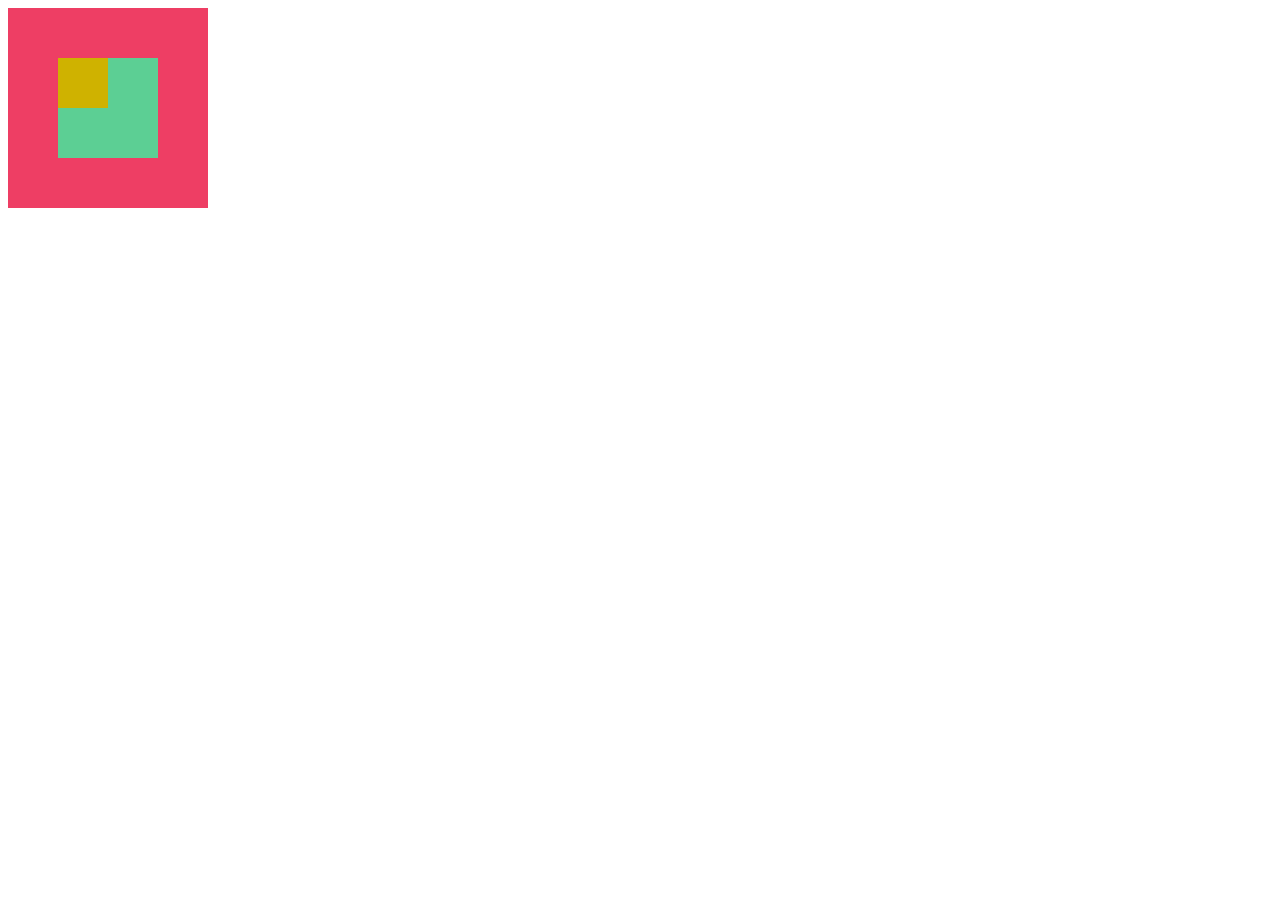
<file: parte1/index.html>
<!DOCTYPE html>
<html lang="en">
	<head>
		<meta charset="UTF-8">
		<title>Positioning</title>
		<link rel="stylesheet" type="text/css" href="css/main.css"></head>
	<body>

		<div class="uno"> 
			<div class="dos"> 
				<div class="tres"></div> 
			</div> 
		</div>
		
	</body>
</html>
</file>
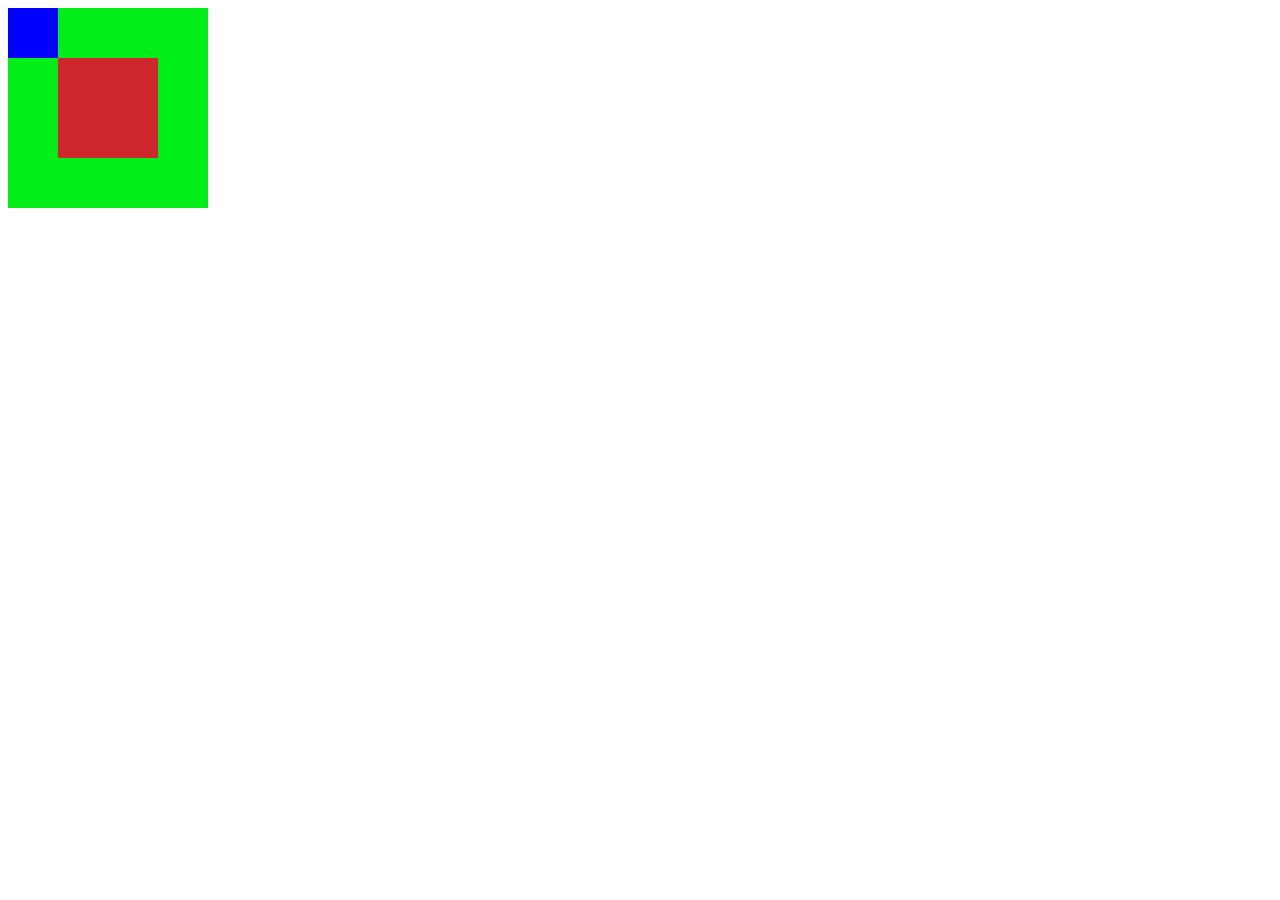
<file: parte2/index.html>
<!DOCTYPE html>
<html lang="en">
	<head>
		<meta charset="UTF-8">
		<title>Positioning</title>
		<link rel="stylesheet" type="text/css" href="css/main.css"></head>
	<body>

		<div class="uno"> 
			<div class="dos"> 
			</div> 
		<div class="tres"></div> 	
		</div>
		
	</body>
</html>
</file>
<file: parte1/css/main.css>
.uno {
		background-color: #ee3e64;
		width: 200px; 
		height: 200px;
		position: static;	
	}

.dos { 
		background-color: #5CCF94; 
		width: 100px; 
		height: 100px;
		position: absolute;
		margin:50px;	

}

.tres {
		background-color: #CFB200;
		width: 50px; 
		height: 50px;
		position: absolute;
	
}
</file>
<file: parte2/css/main.css>
.uno {
		background-color: #00EE18;
		width: 200px; 
		height: 200px;
		position: absolute;	
	}

.dos { 
		background-color: #CF252C; 
		width: 100px; 
		height: 100px;
		position: absolute;
		margin:50px;	

}

.tres {
		background-color: #0000FF;
		width: 50px; 
		height: 50px;
		position: static;
	
}
</file>
